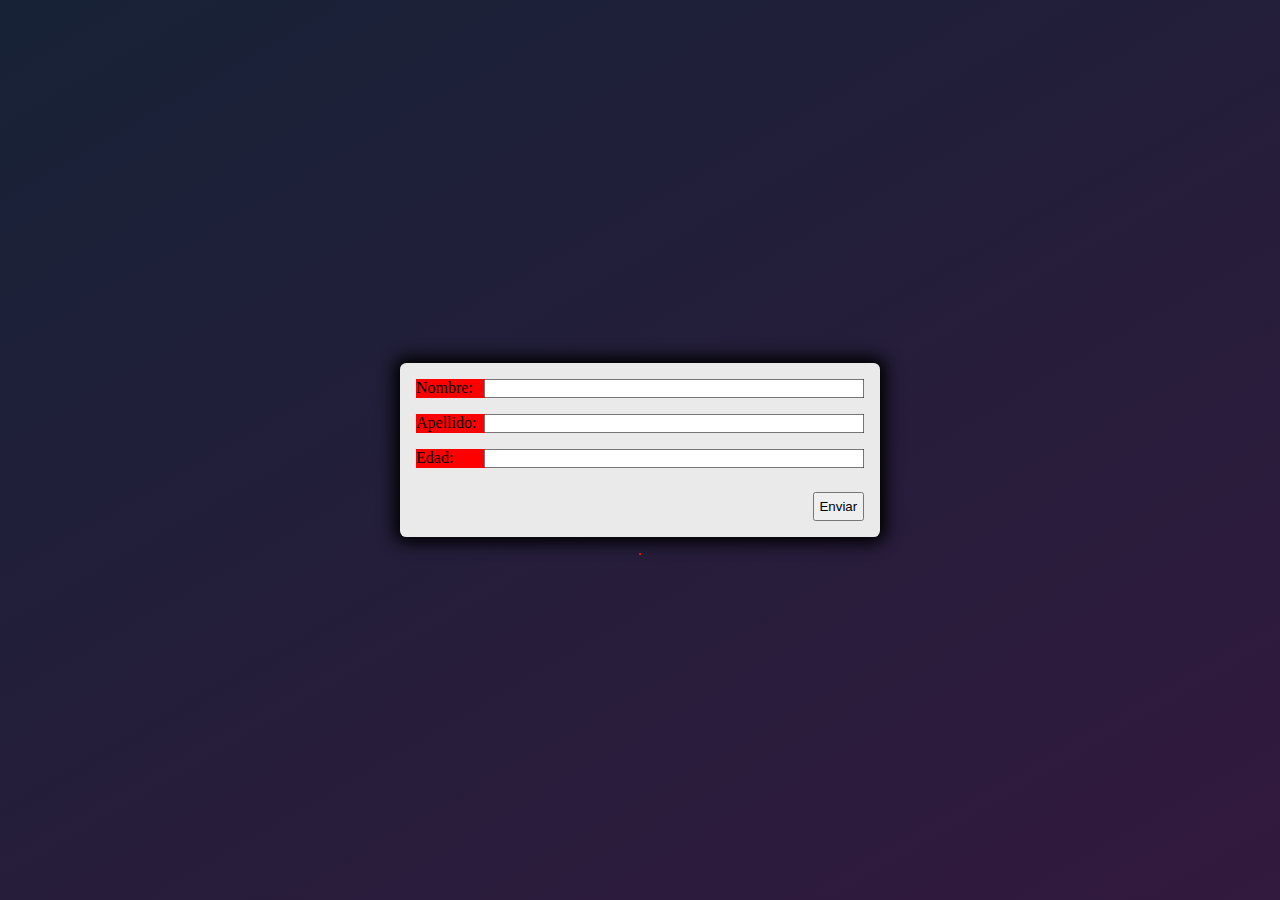
<file: practico 1/ej10/index.html>
<!DOCTYPE html>
<html lang="en">
<head>
  <meta charset="UTF-8">
  <meta http-equiv="X-UA-Compatible" content="IE=edge">
  <meta name="viewport" content="width=device-width, initial-scale=1.0">
  <link rel="stylesheet" href="./estilos.css">
  <title>Ejercicio 10</title>
</head>
<body>
  <!--
  * - Formulario que envia los datos a "showData.php" atraves del metodo POST.
  * - con 'autocomplete="off"', cada campo del formulario no nos da una lista de sujerencias
  * en base a valores que hayamos puesto previamente.
  -->
  <section class="mainContainer">
    <form autocomplete="off" id="formulario">
      <div class="form__options">
        <div class="form__option">
          <label><span>Nombre:</span><input type="text" name="nombre" required></label>
        </div>
        <div class="form__option">
          <label><span>Apellido:</span><input type="text" name="apellido" required></label>
        </div>
        <div class="form__option">
          <label><span>Edad:</span><input type="number" name="edad" required></label>
        </div>
      </div>
      <button type="submit">Enviar</button>
      <div class="contenedorRespuesta">
        <p id="respuesta"></p>
      </div>
    </form>  
  </section>
  <script src="./script.js"></script>
</body>
</html>
</file>
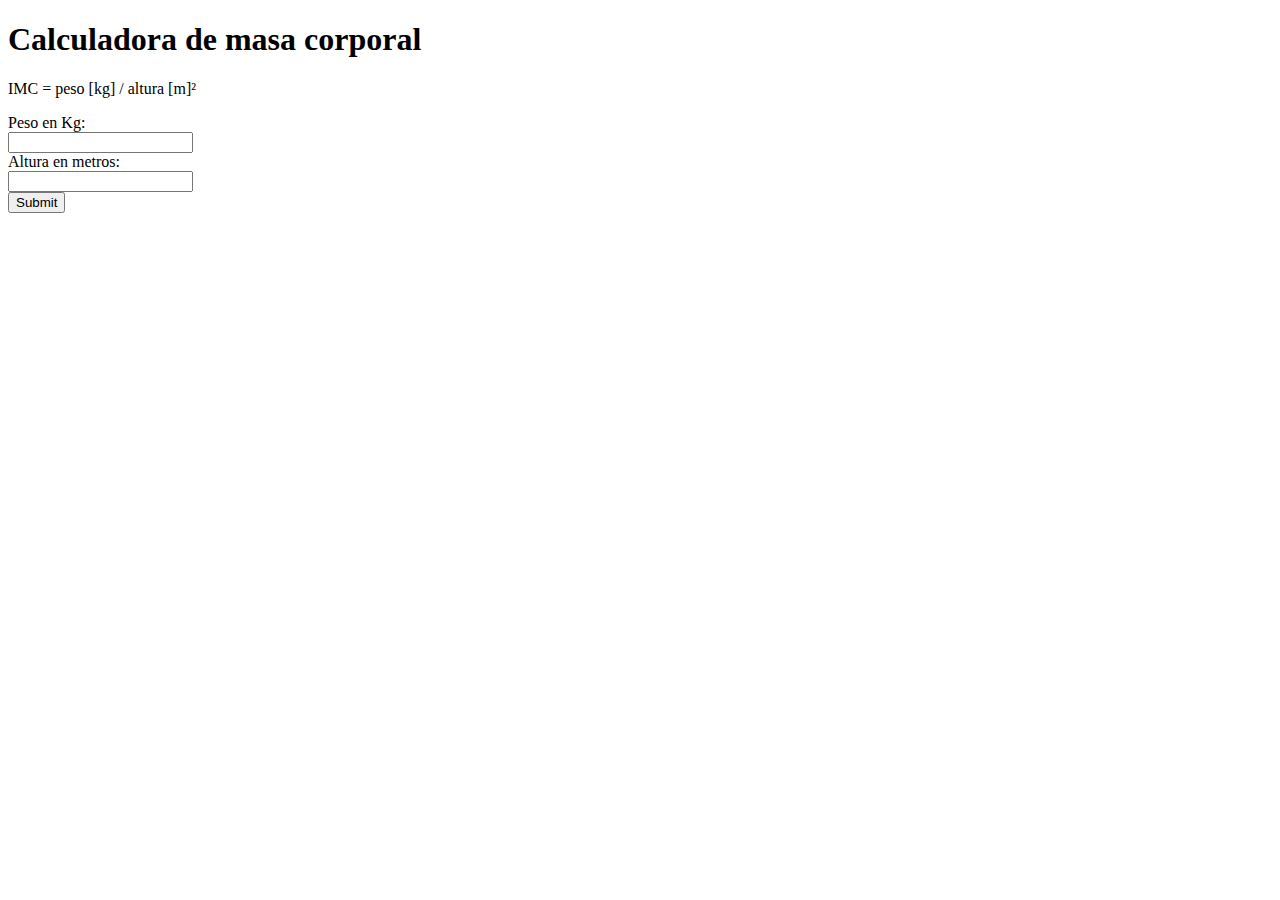
<file: practico 1/ej5/index.html>
<!DOCTYPE html>
<h1>Calculadora de masa corporal</h1>
<p>IMC = peso [kg] / altura [m]&sup2;</p>

<form method="POST" action="ej5.php" style="display: table-caption;">
    <label>Peso en Kg:</label><input type="number" name="peso" min="1" required>
    <label>Altura en metros:</label><input type="number" name="altura" min="1" step="0.01" required>
    <input type="submit">
</form>
</file>
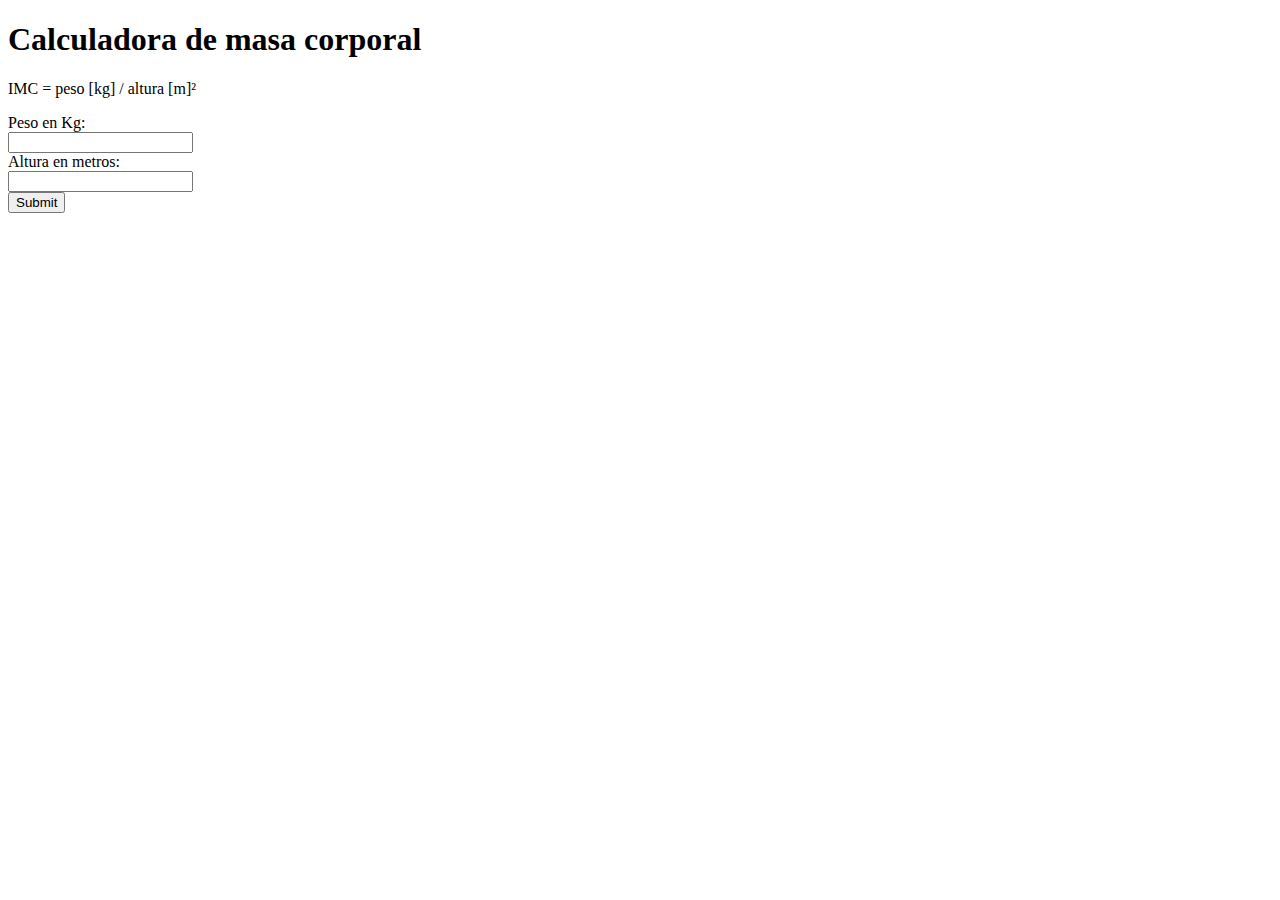
<file: practico1/ej5/index.html>
<!DOCTYPE html>
<h1>Calculadora de masa corporal</h1>
<p>IMC = peso [kg] / altura [m]&sup2;</p>

<form method="POST" action="ej5.php" style="display: table-caption;">
    <label>Peso en Kg:</label><input type="number" name="peso" min="1" required>
    <label>Altura en metros:</label><input type="number" name="altura" min="1" step="0.01" required>
    <input type="submit">
</form>
</file>
<file: practico 1/ej10/estilos.css>
*{
    padding: 0;
    margin: 0;
    box-sizing: border-box;
  }
  
  .mainContainer{
    display: flex;
    flex-direction: column;
    justify-content: center;
    align-items: center;
    width: 100%;
    min-height: 100vh;
    background: linear-gradient(150deg, rgb(23, 34, 54), rgb(50, 25, 62));
  }
  .contenedorRespuesta{
    margin-top: 1rem;
    position: absolute;
    top: 100%;
    left: 50%;
    transform: translateX(-50%);
    width: max-content;
    border: solid 1px red;
    background-color: orange;
  }
  form{
    background-color: rgb(234, 234, 234);
    display: grid;
    gap: 1.5rem;
    padding: 1rem;
    border-radius: .4rem;
    box-shadow: 0 0 16px 6px black;
    width: min(90%, 30rem);
    position: relative;
  }
  .form__options{
    display: flex;
    flex-direction: column;
    gap: 1rem;
  }
  .form__option{
    background-color: red;
  }
  .form__option label{
    display: flex;
    width: 100%;
    justify-content: space-between;
  }
  .form__option label span{
    width: 5rem;
  }
  .form__option label input{
    width: 100%;
  }
  form button{
    max-width: 5rem;
    padding: .3rem;
    justify-self: flex-end;
  }
</file>
